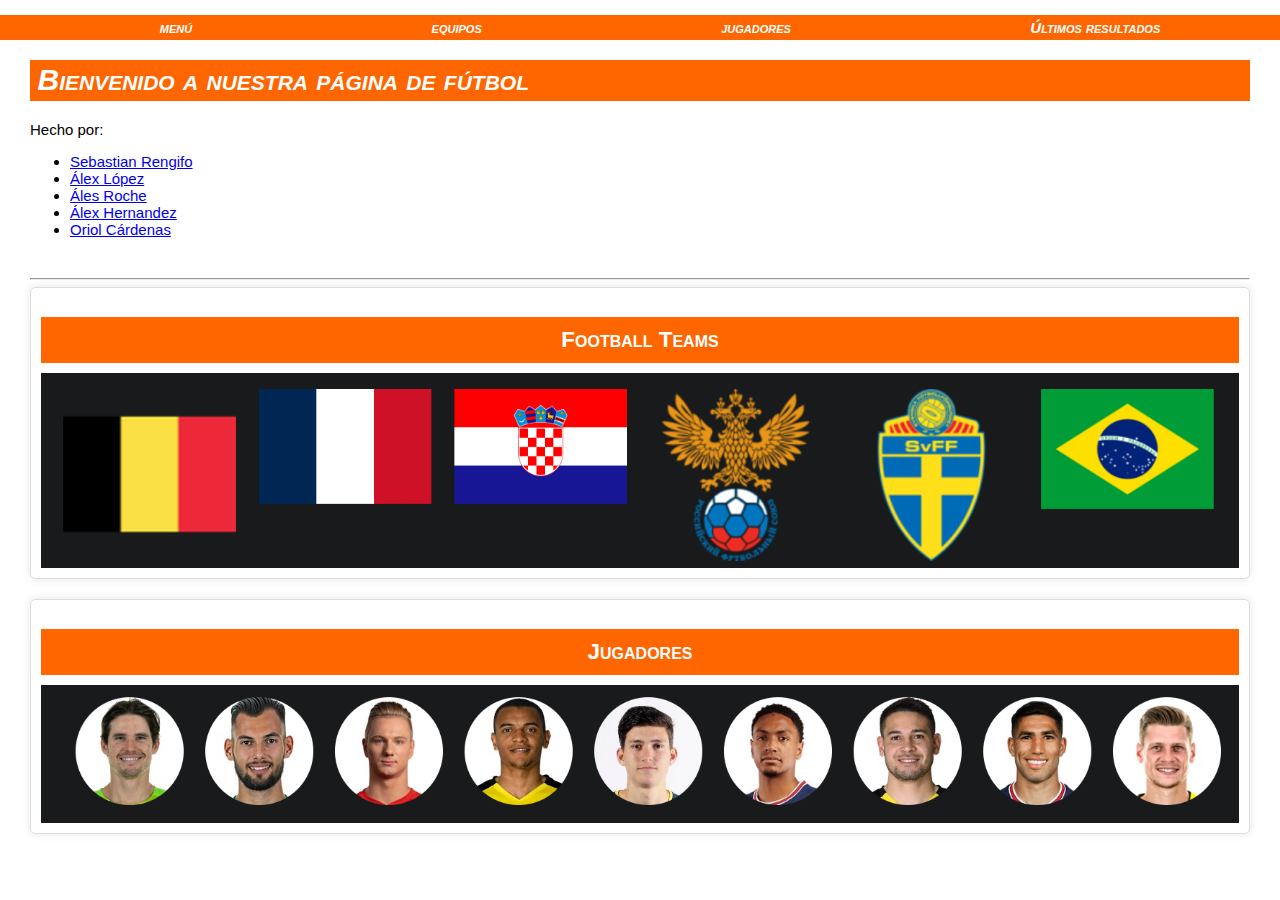
<file: main/index.html>
<!DOCTYPE html>
<html lang="es">
<head>
    <meta charset="UTF-8">
    <meta name="viewport" content="width=device-width, initial-scale=1.0">
    <link rel="stylesheet" href="style.css">
</head>
<body>

<!-- Menú de Navegación -->
<nav>
    <ul>
        <li><a href="../main/index.html">menú</a></li>
        <li><a href="../equipos/prueba.html">equipos</a></li>
        <li><a href="../jugadores/jugadores.html">jugadores</a></li>
        <li><a href="../resultados/resultados.html">Últimos resultados</a></li>
    </ul>
</nav>
<h1>Bienvenido a nuestra página de fútbol</h1>
<p>Hecho por:</p>
<ul>
    <li><a href="https://github.com/SebastianARG">Sebastian Rengifo</a></li>
    <li><a href="https://github.com/NomuraCabron">Álex López</a></li>
    <li><a href="https://github.com/PabloMotosMachista">Áles Roche</a></li>
    <li><a href="https://github.com/adam23ahernandez">Álex Hernandez</a></li>
    <li><a href="https://github.com/UriBokchoi">Oriol Cárdenas</a></li>
</ul>
<br>
<hr>
<!-- Contenedor de equipos -->
<div class="preview-container" id="equipos-preview" onclick="redirectTo('../equipos/prueba.html')">
    <h2>Football Teams</h2>
    <img src="imagenes/equipos.png" alt="Equipos" class="full-width-image">
</div>

<!-- Contenedor de jugadores -->
<div class="preview-container" id="jugadores-preview" onclick="redirectTo('../jugadores/jugadores.html')">
    <h2>Jugadores</h2>
    <img src="imagenes/jugadores.png" alt="Jugadores" class="full-width-image">
</div>

<script>
    function redirectTo(url) {
        window.location.href = url;
    }
</script>

</body>
</html>
</file>
<file: main/style.css>
body {
    margin-left: 30px;
    margin-right: 30px;
    font-family: Arial, Helvetica, sans-serif;
    font-size: 15px;
}

h1 {
    font-family: Impact, Haettenschweiler, 'Arial Narrow Bold', sans-serif;
    background-color: #F60;
    color: #FFF;
    padding-right: 0.25em;
    padding-left: 0.25em;
    padding-top: 0.1cm;
    padding-bottom: 0.1cm;
    font-style: italic;
    font-variant: small-caps;
    font-kerning: none;
    font-stretch: expanded;
}

h2 {
    font-family: Impact, Haettenschweiler, 'Arial Narrow Bold', sans-serif;
    font-variant: small-caps;
    font-kerning: none;
    font-stretch: expanded;
}

nav ul {
    margin-left: -30px;
    margin-right: -30px;
    list-style: none;
    display: flex;
    background-color: #F60;
    font-style: italic;
    font-weight: bold;
    font-variant: small-caps;
    justify-content: space-around;
}

nav ul li {
    display: block;
    padding: 0.25em;
    cursor: pointer;
    transition: background-color 0.3s ease;
}

nav ul li:hover {
    background-color: #60C;
}

nav ul li a {
    color: #FFF;
    text-decoration: none;
}

#resultados-container,
#team-list,
#player-list {
    margin: 20px;
}

.score-box {
    display: inline-block;
    min-width: 450px;
    min-height: 150px;
}

.score-box,
.team,
.player-container {
    color: #FFF;
    margin: 10px 0;
    padding: 10px;
    background-color: #F60;
    /* border-radius: 8px; */
    cursor: pointer;
    transition: background-color 0.3s ease;
}

.score-box:hover,
.team:hover,
.player-container:hover {
    background-color: #263bff;
}

.score-container,
.team-icon,
.player-name {
    display: flex;
    justify-content: space-between;
    align-items: center;
}

.score {
    padding: 5px 10px;
    font-size: 28px;
    font-weight: bold;
    /* border-radius: 5px; */
}

.score.green {
    color: #FFF;
    background-color: #007a1d;
}

.score.red {
    color: #FFF;
    background-color: #d80000;
}

.team-icon img,
.player-name img {
    width: 40px;
    height: 40px;
    border-radius: 50%;
}

footer {
    text-align: center;
    font-size: 11px;
}
.preview-container {
    display: block;
    margin-bottom: 20px;
    border: 1px solid #ddd;
    padding: 10px;
    border-radius: 5px;
    box-shadow: 0 0 10px rgba(0, 0, 0, 0.1);
    cursor: pointer;
    text-align: center;
}

.full-width-image {
    max-width: 100%;
    height: auto;
    display: block;
    margin: 0 auto;
}

h2 {
    font-family: 'Arial Narrow Bold', sans-serif;
    text-align: center;
    color: #FFF;
    font-variant: small-caps;
    background-color: #F60;
    padding: 10px;
    margin-bottom: 10px;
}
</file>
